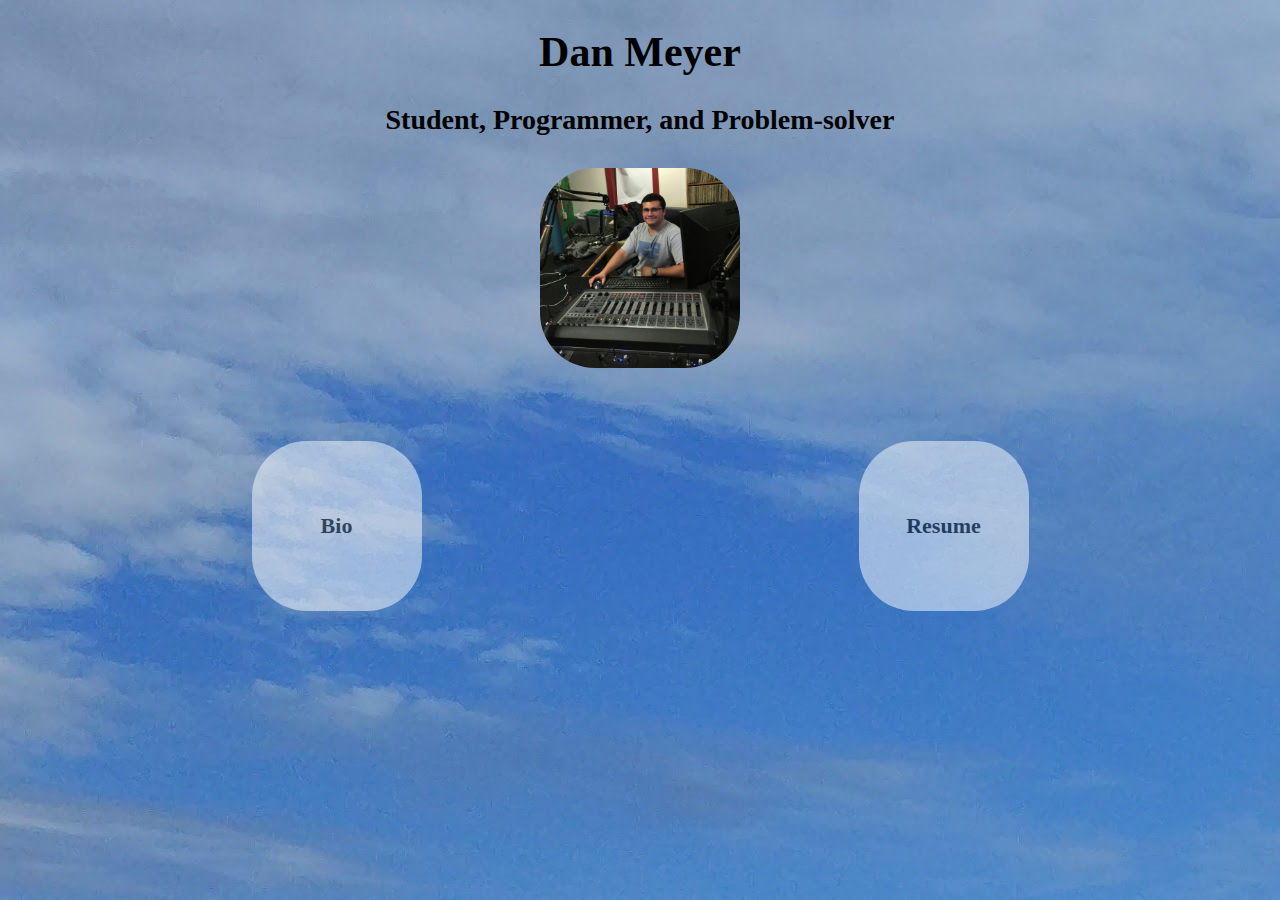
<file: index.html>
<!DOCTYPE html>
<html lang="en">
<head>
    <meta charset="UTF-8">
    <title>Dan Meyer</title>
    <link rel="stylesheet" href="style.css">
</head>
<body>
    <h1>Dan Meyer</h1>
    <h2>Student, Programmer, and Problem-solver</h2>
    <img src="me.jpg" alt="A picture of Dan Meyer."/>
    <div id="banner">
        <div class="thumbnail">
            <h4>
                <a href="bio.html">Bio</a>
            </h4>
        </div>
        <div class="thumbnail">
            <h4>
                <a href="resume.html">Resume</a>
            </h4>
        </div>
    </div>
</body>
</html>
</file>
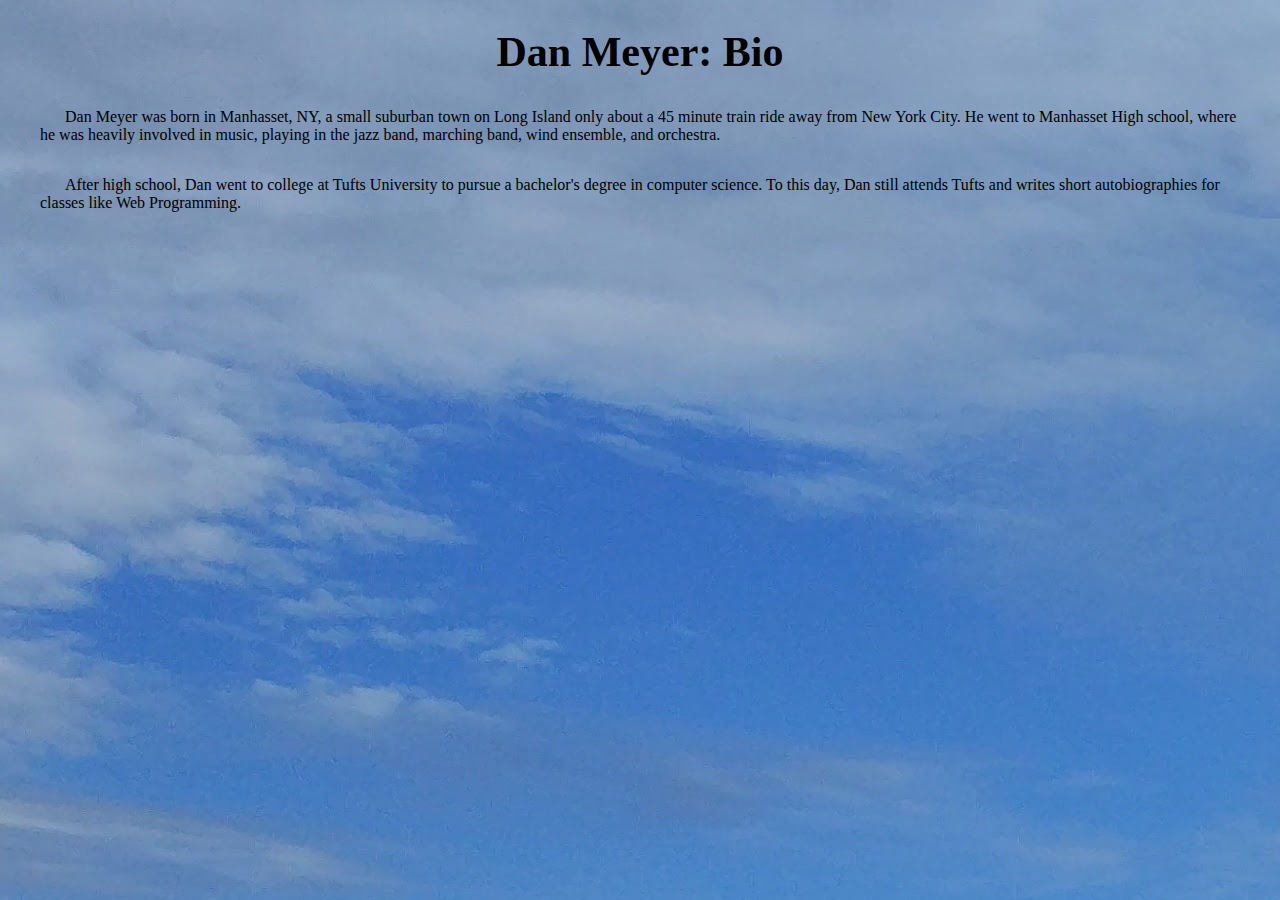
<file: bio.html>
<!DOCTYPE html>
<html lang="en">
<head>
    <meta charset="UTF-8">
    <title>Dan Meyer: Bio</title>
    <link rel="stylesheet" href="style.css">
</head>
<body>
    <h1>
        <a href="index.html" title="Back to Portfolio">Dan Meyer</a>: Bio
    </h1>
    <p>
        Dan Meyer was born in Manhasset, NY, a small suburban town on Long
        Island only about a 45 minute train ride away from New York City.
        He went to Manhasset High school, where he was heavily involved in
        music, playing in the jazz band, marching band, wind ensemble, and
        orchestra.
    </p>
    <p>
        After high school, Dan went to college at Tufts University to pursue a
        bachelor's degree in computer science. To this day, Dan still attends
        Tufts and writes short autobiographies for classes like Web Programming.
    </p>
</body>
</html>
</file>
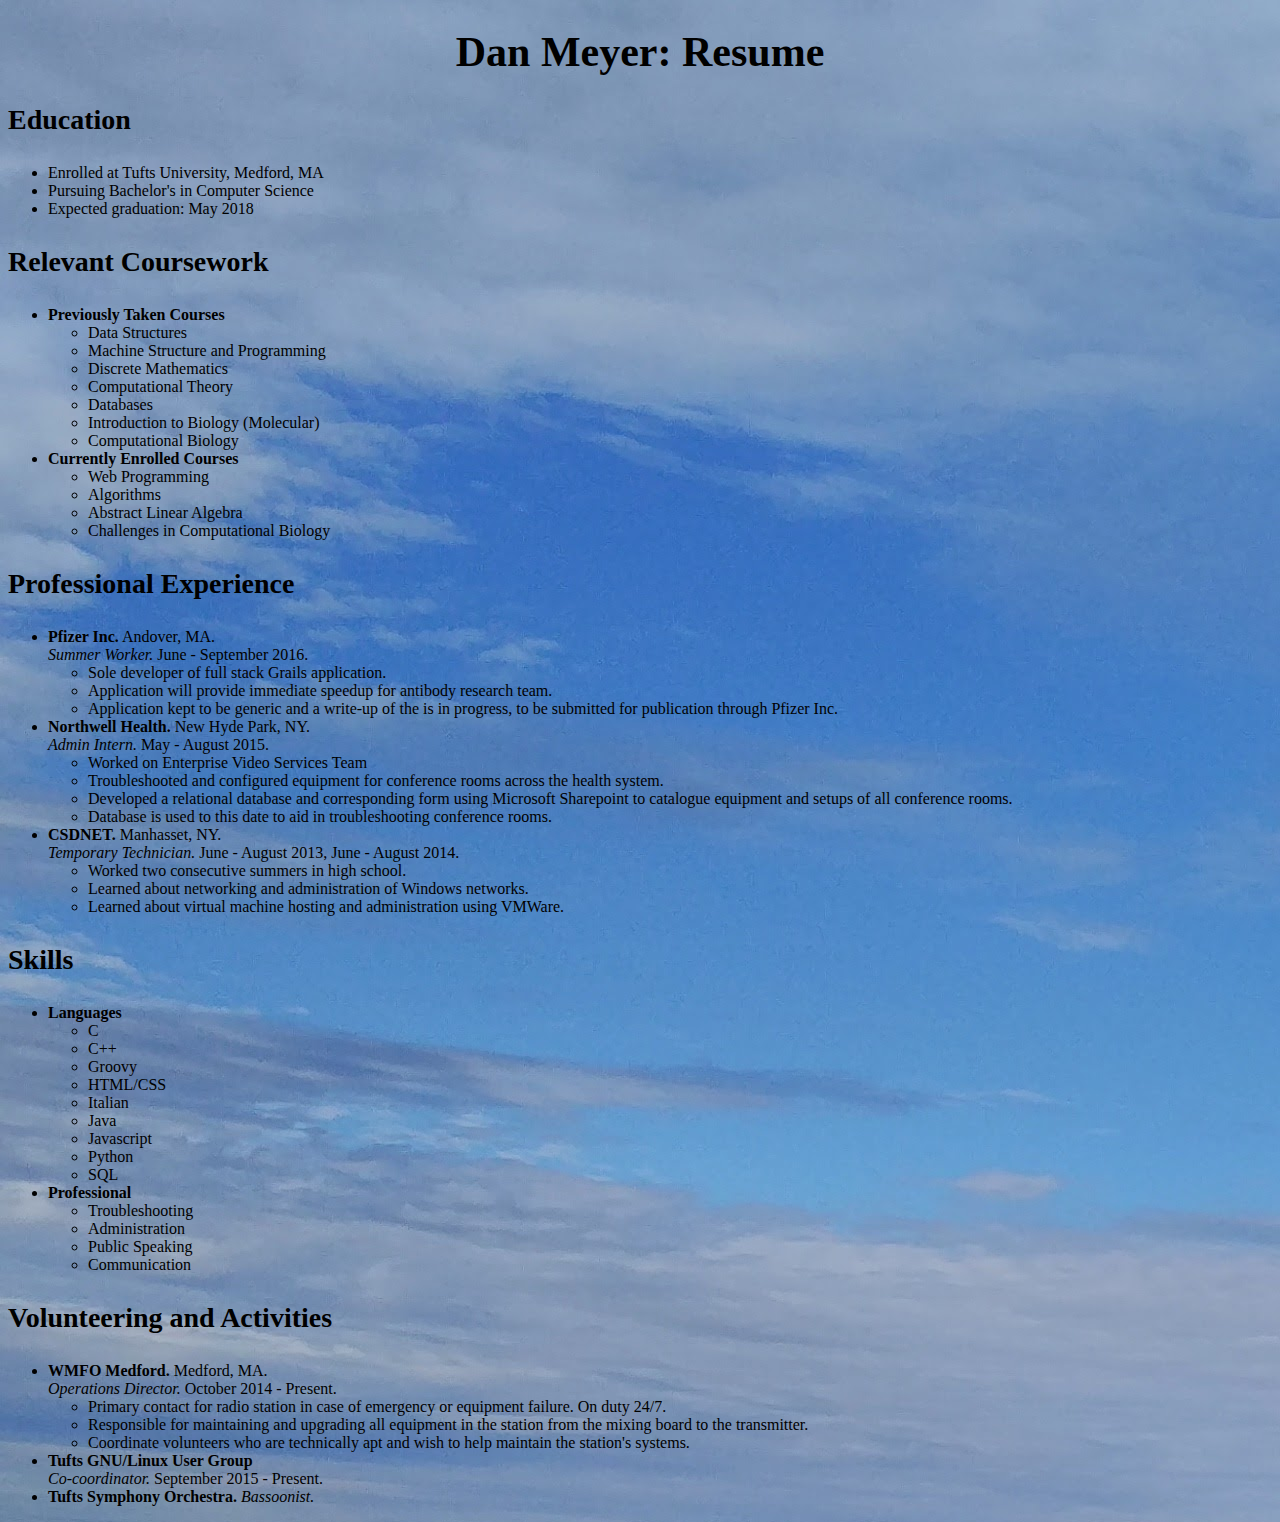
<file: resume.html>
<!DOCTYPE html>
<html lang="en">
<head>
    <meta charset="UTF-8">
    <title>Dan Meyer: Resume</title>
    <link rel="stylesheet" href="style.css">
</head>
<body>
    <div id="header">
        <h1>
            <a href="index.html" title="Back to Portfolio">Dan Meyer</a>: Resume
        </h1>
    </div>
    <div id="body">
        <h3>Education</h3>
        <div id="education">
            <ul>
                <li> Enrolled at Tufts University, Medford, MA </li>
                <li> Pursuing Bachelor's in Computer Science </li>
                <li> Expected graduation: May 2018 </li>
            </ul>
        </div>
        <h3>Relevant Coursework</h3>
        <div id="coursework">
            <ul>
                <li>
                    <b>Previously Taken Courses</b>
                    <ul>
                        <li>Data Structures</li>
                        <li>Machine Structure and Programming</li>
                        <li>Discrete Mathematics</li>
                        <li>Computational Theory</li>
                        <li>Databases</li>
                        <li>Introduction to Biology (Molecular)</li>
                        <li>Computational Biology</li>
                    </ul>
                </li>
                <li>
                    <b>Currently Enrolled Courses</b>
                    <ul>
                        <li>Web Programming</li>
                        <li>Algorithms</li>
                        <li>Abstract Linear Algebra</li>
                        <li>Challenges in Computational Biology</li>
                    </ul>
                </li>
            </ul>
        </div>
        <h3>Professional Experience</h3>
        <div id="professional">
            <ul>
                <li>
                    <b>Pfizer Inc.</b> Andover, MA. <br/>
                    <em>Summer Worker.</em> June - September 2016.
                    <ul>
                        <li>
                            Sole developer of full stack Grails application.
                        </li>
                        <li>
                            Application will provide immediate speedup for 
                            antibody research team.
                        </li>
                        <li>
                            Application kept to be generic and a write-up of the 
                            is in progress, to be submitted for 
                            publication through Pfizer Inc.
                        </li>
                    </ul>
                </li>
                <li>
                    <b>Northwell Health.</b> New Hyde Park, NY. <br/>
                    <em>Admin Intern.</em> May - August 2015.
                    <ul>
                        <li>Worked on Enterprise Video Services Team</li>
                        <li>
                            Troubleshooted and configured equipment for 
                            conference rooms across the health system.
                        </li>
                        <li>
                            Developed a relational database and corresponding 
                            form using Microsoft Sharepoint to catalogue 
                            equipment and setups of all conference rooms.
                        </li>
                        <li>
                            Database is used to this date to aid in 
                            troubleshooting conference rooms.
                        </li>
                    </ul>
                </li>
                <li>
                    <b>CSDNET.</b> Manhasset, NY. <br/>
                    <em>Temporary Technician.</em> June - August 2013, 
                    June - August 2014.
                    <ul>
                        <li>
                            Worked two consecutive summers in high school.
                        </li>
                        <li>
                            Learned about networking and administration of 
                            Windows networks.
                        </li>
                        <li>
                            Learned about virtual machine hosting and 
                            administration using VMWare.
                        </li>
                    </ul>
                </li>
            </ul>
        </div>
        <h3>Skills</h3>
        <div id="skills">
            <ul>
                <li>
                    <b>Languages</b>
                    <ul>
                        <li>C</li>
                        <li>C++</li>
                        <li>Groovy</li>
                        <li>HTML/CSS</li>
                        <li>Italian</li>
                        <li>Java</li>
                        <li>Javascript</li>
                        <li>Python</li>
                        <li>SQL</li>
                    </ul>
                </li>
                <li>
                    <b>Professional</b>
                    <ul>
                        <li>Troubleshooting</li>
                        <li>Administration</li>
                        <li>Public Speaking</li>
                        <li>Communication</li>
                    </ul>
                </li>
            </ul>
        </div>
        <h3>Volunteering and Activities</h3>
        <div id="activities">
            <ul>
                <li>
                    <b>WMFO Medford.</b> Medford, MA.<br/>
                    <em>Operations Director.</em> October 2014 - Present.
                    <ul>
                        <li>
                            Primary contact for radio station in case of 
                            emergency or equipment failure. On duty 24/7.
                        </li>
                        <li>
                            Responsible for maintaining and upgrading all 
                            equipment in the station from the mixing board to 
                            the transmitter.
                        </li>
                        <li>
                            Coordinate volunteers who are technically apt and 
                            wish to help maintain the station's systems.
                        </li>
                    </ul>
                </li>
                <li>
                    <b>Tufts GNU/Linux User Group</b> <br/>
                    <em>Co-coordinator.</em> September 2015 - Present.
                </li>
                <li>
                    <b>Tufts Symphony Orchestra. </b>
                    <em>Bassoonist.</em>
                </li>
            </ul>
        </div>
    </div>
</body>
</html>
</file>
<file: style.css>
body {
    background: url("acadia.jpg");
}
h1 {
    text-align: center;
    font-size: 42px;
}
h2 {
    text-align: center;
    font-size: 28px;
}
h3 {
    text-align: left;
    font-size: 28px;
}
h4 {
    text-align: center;
    vertical-align: middle;
    font-size: 22px;
    display: table-cell;
}
body>p {
    text-indent: 25px;
    margin: 2em;
}
div#banner {
    display: flex;
    flex-direction: row;
    flex-wrap: wrap;
    justify-content: space-between;
    margin-top: 2em;
    text-align:center;
    padding: 25px;
}
div.thumbnail {
    opacity: 0.50;
    padding: 10px;
    background-color: white;
    width: 150px;
    height: 150px;
    border-radius: 55px;
    vertical-align: middle;
    margin-top: 1em;
    margin-right: auto;
    margin-left: auto;
    margin-bottom: 1em;
    display: table;
    text-align: center;
}
a {
    text-decoration: none;
    color: black;
}
a:hover {
    text-decoration: underline;
}

img {
    height: 200px;
    width: 200px;
    display: block;
    margin-left: auto;
    margin-right: auto;
    margin-top: 2em;
    border-radius: 55px;
}
</file>
